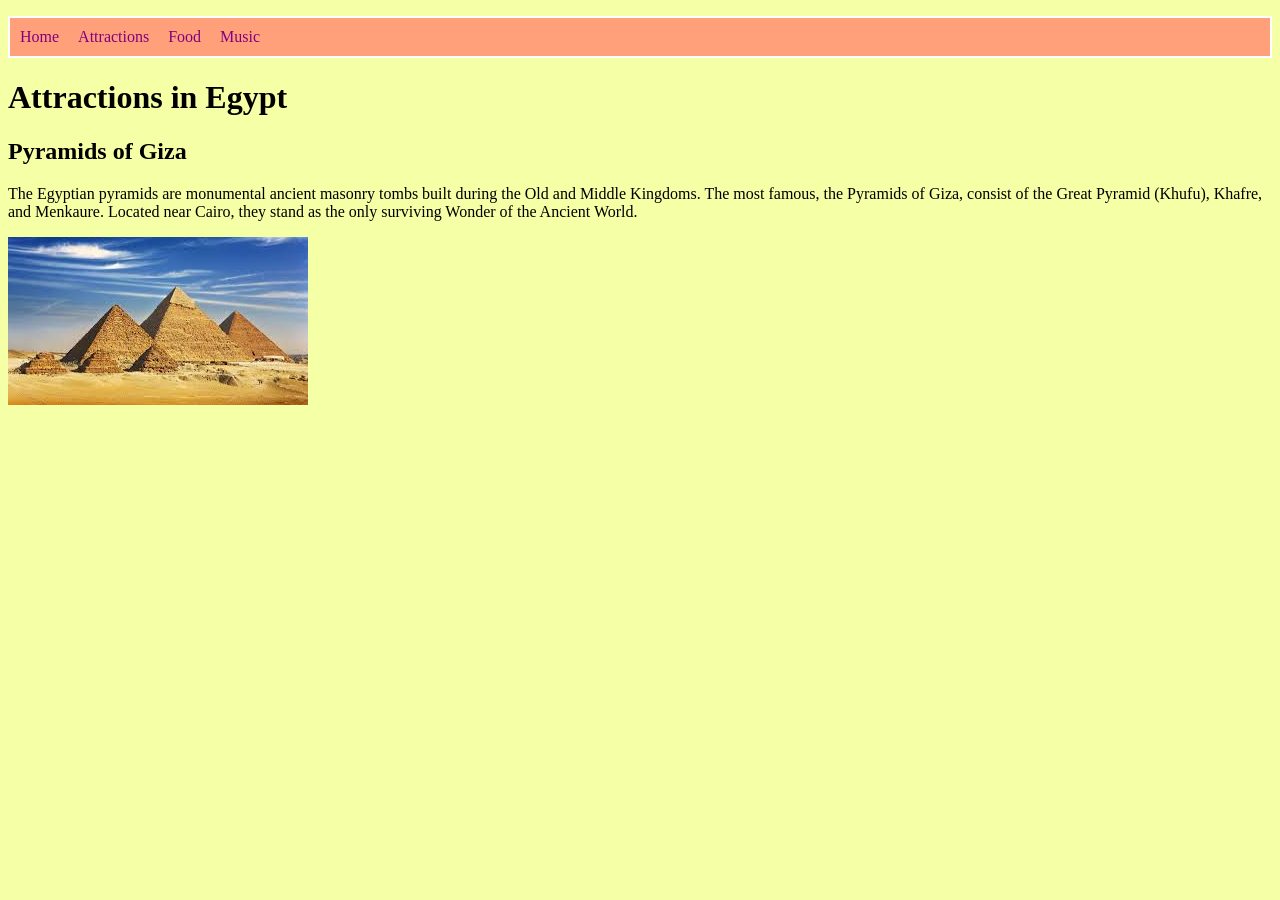
<file: attractions.html>
<!DOCTYPE html>
<html>
<head>
    <title>Egypt</title>
    <link rel="stylesheet" href="style.css">
</head>
<body>
    <header>
        <nav>
            <ul>
                <li><a href="index.html">Home</a></li>
                <li><a href="">Attractions</a></li>
                  <li><a href="food.html">Food</a></li>
                   <li><a href="music.html">Music</a></li>

            </ul>
            
        </nav>
    </header>
    <h1>Attractions in Egypt</h1>
    <section>
        <h2>Pyramids of Giza</h2>
        <p>The Egyptian pyramids are monumental ancient masonry tombs built during the Old and Middle Kingdoms. The most famous, the Pyramids of Giza, consist of the Great Pyramid (Khufu), Khafre, and Menkaure. Located near Cairo, they stand as the only surviving Wonder of the Ancient World.</p>
        <img src="pyramids.jpg">
    </section>
    

</body>
</html>
</file>
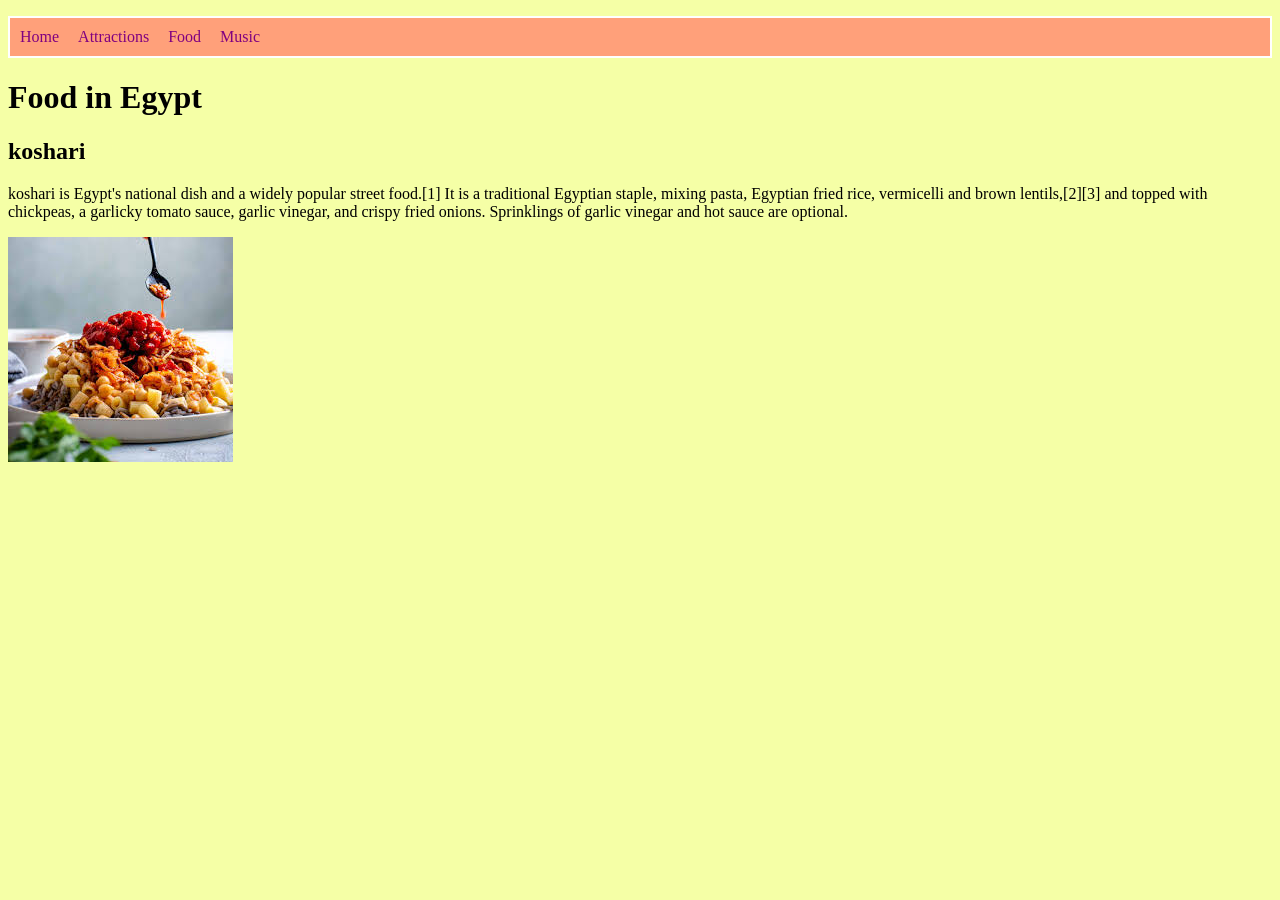
<file: food.html>
<!DOCTYPE html>
<html>
<head>
    <title>Egypt</title>
    <link rel="stylesheet" href="style.css">
</head>
<body>
    <header>
        <nav>
            <ul>
                <li><a href="index.html">Home</a></li>
                <li><a href="attractions.html">Attractions</a></li>
                  <li><a href="">Food</a></li>
                   <li><a href="music.html">Music</a></li>

            </ul>
            
        </nav>
    </header>
        <h1>Food in Egypt</h1>
    <section>
        <h2>koshari</h2>
        <p>koshari is Egypt's national dish and a widely popular street food.[1] It is a traditional Egyptian staple, mixing pasta, Egyptian fried rice, vermicelli and brown lentils,[2][3] and topped with chickpeas, a garlicky tomato sauce, garlic vinegar, and crispy fried onions. Sprinklings of garlic vinegar and hot sauce are optional.</p>
        <img src="koshari.jpg">
    </section>
    
    

</body>
</html>
</file>
<file: style.css>
body{
    background-color:rgb(245, 255, 166);
}
a{
    color:purple;
}
nav ul{
    background-color:lightsalmon;
    border:2px solid white;
    padding:10px;
}
nav ul li{
    list-style:none;
    display:inline;
    margin-right:15px;
}
nav ul li a{
    text-decoration:none;
}
table{
    background-color: brown;
    color:wheat;
}
td{
    padding:10px;
}
</file>
